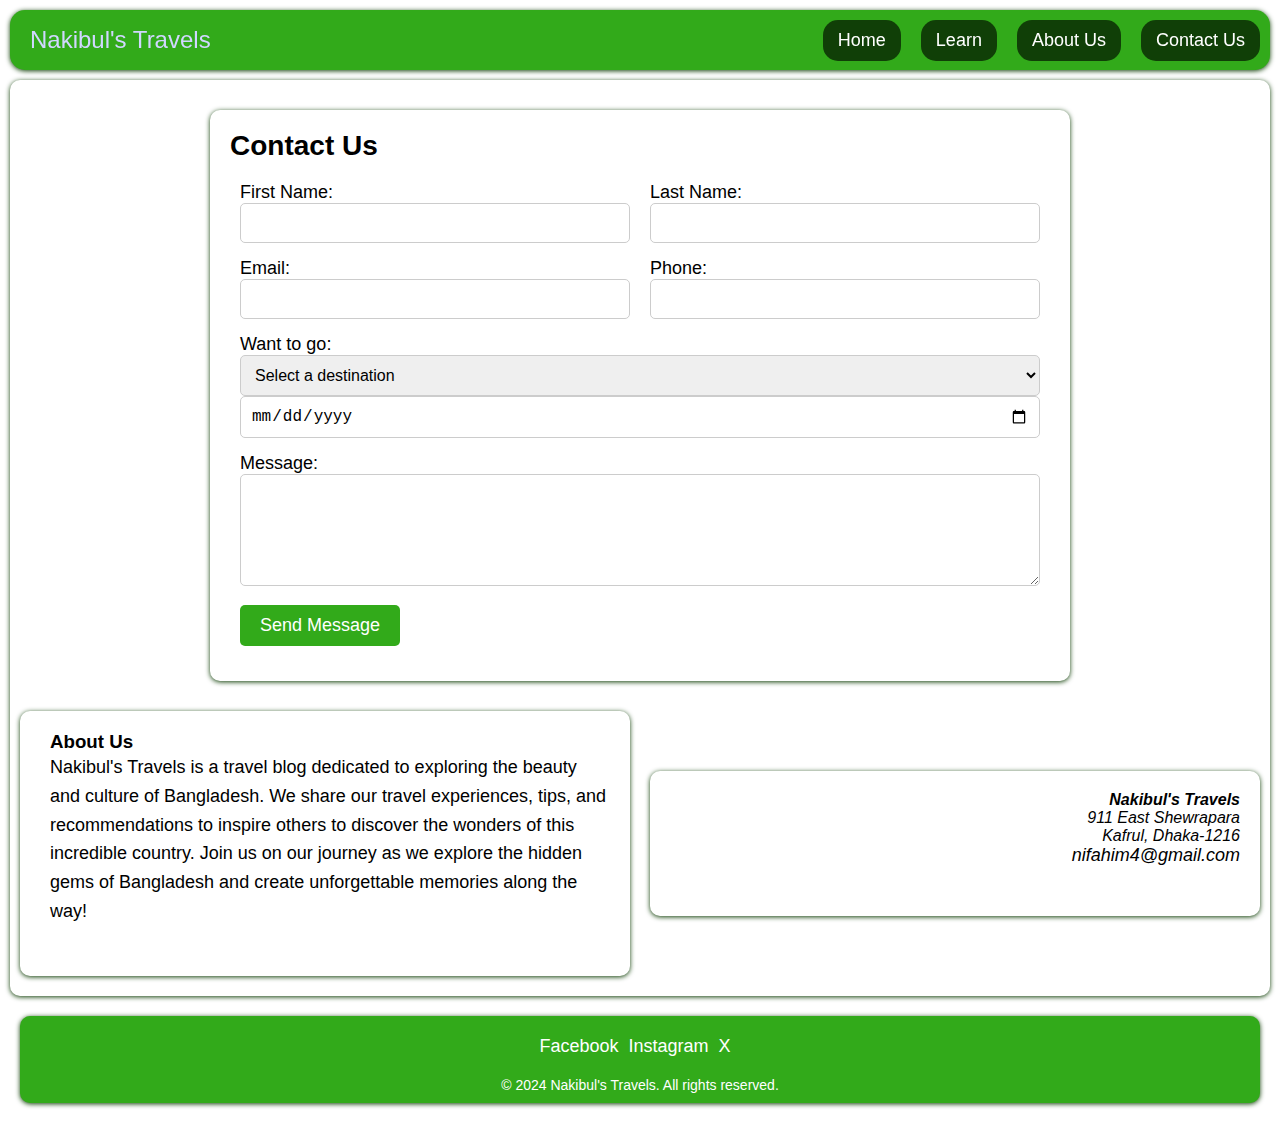
<file: contactUs.html>
<!DOCTYPE html>
<html lang="en">

<head>
    <meta charset="UTF-8">
    <meta name="viewport" content="width=device-width, initial-scale=1.0">
    <title>Nakibul's Travels Contact Us</title>
    <link rel="stylesheet" href="style.css">
</head>

<body>
    <div id="navBar">
        <p class="logo"><a href="index.html">Nakibul's Travels</a></p>
        <ul>
            <li><a href="index.html">Home</a></li>
            <li><a href="learn.html">Learn</a></li>
            <li><a href="#">About Us</a></li>
            <li><a href="contactUs.html">Contact Us</a></li>
        </ul>
    </div>
    <div id="bottomBar">
        <a href="index.html">Home</a>
        <a href="learn.html">Learn</a>
        <a href="#">About Us</a>
        <a href="contactUs.html">Contact Us</a>
    </div>
    <div id="container">
        <div id="content">
            <form action="">
                <h2>Contact Us</h2>
                <div class="row">
                    <div class="col">
                        <label for="fname"> First Name:</label>
                        <input type="text" id="fname" name="fname" required>
                    </div>
                    <div class="col">
                        <label for="lname"> Last Name:</label>
                        <input type="text" id="lname" name="lname" required>
                    </div>
                </div>
                <div class="row">
                    <div class="col">
                        <label for="email"> Email:</label>
                        <input type="email" id="email" name="email" required>
                    </div>
                    <div class="col">
                        <label for="phone">Phone:</label>
                        <input type="tel" id="phone" name="phone" required>
                    </div>
                </div>
                <div class="row">
                    <div class="col">
                        <label for="wanttogo">Want to go:</label>
                        <select name="wanttogo" id="wanttogo" required>
                            <option value="">Select a destination</option>
                            <option value="sundarbans">Sundarbans</option>
                            <option value="bandarban">Bandarban</option>
                            <option value="coxsBazar">Cox's Bazar</option>
                    </div>
                </div>
                <div class="row">
                    <div class="col">
                        <label for="goingDate">Going Date:</label>
                        <input type="date" id="goingDate" name="goingDate" required>
                    </div>
                </div>
                <div class="row">
                    <div class="col">
                        <label for="message">Message:</label>
                        <textarea id="message" name="message" rows="5" required></textarea>
                    </div>
                </div>
                <div class="row">
                    <div class="col">
                        <button class="btnSend" type="submit">Send Message</button>
                    </div>
                </div>
            </form>
        </div>
        <footer>
            <div class="about">
                <h3>About Us</h3>
                <p>
                    Nakibul's Travels is a travel blog dedicated to exploring the beauty and culture of Bangladesh. We
                    share our travel experiences, tips, and recommendations to inspire others to discover the wonders of
                    this incredible country. Join us on our journey as we explore the hidden gems of Bangladesh and
                    create unforgettable memories along the way!
                </p>
            </div>
            <div class="address">
                <address>
                    <strong>Nakibul's Travels</strong><br>
                    911 East Shewrapara<br>
                    Kafrul, Dhaka-1216<br>
                    <a href="mailto:nifahim4@gmail.com">nifahim4@gmail.com</a>
                </address>
            </div>
    </div>
    </footer>
    <div class="footer">
        <div class="social">
            <ul>
                <li><a href="#">Facebook</a></li>
                <li><a href="#">Instagram</a></li>
                <li><a href="#">X</a></li>
            </ul>
        </div>
        <div class="copyright">
            <p>&copy; 2024 Nakibul's Travels. All rights reserved.</p>
        </div>
    </div>
</body>

</html>
</file>
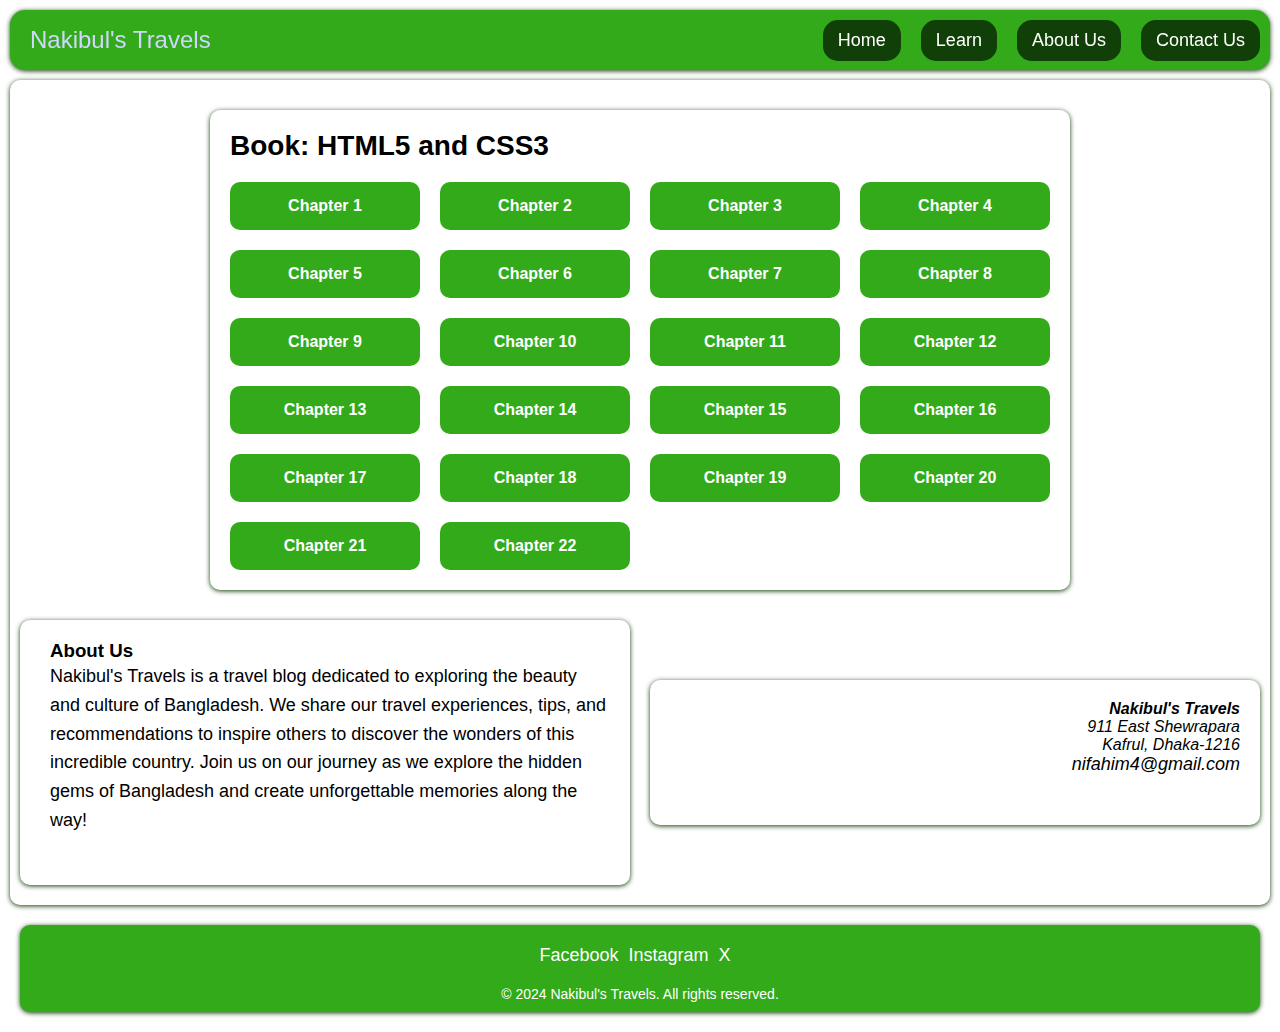
<file: learn.html>
<!DOCTYPE html>
<html lang="en">

<head>
    <meta charset="UTF-8">
    <meta name="viewport" content="width=device-width, initial-scale=1.0">
    <title>Nakibul's Travels Learn</title>
    <link rel="stylesheet" href="style.css">
</head>
<style>
    .chapter-grid {
        display: grid;
        grid-template-columns: repeat(auto-fit, minmax(150px, 1fr));
        gap: 20px;
        margin-top: 20px;
    }

    .chapter-grid .chapter-button {
        display: block;
        padding: 15px;
        background-color: var(--primary-color);
        color: var(--background-color);
        text-align: center;
        text-decoration: none;
        border-radius: 10px;
        font-weight: bold;
    }

    .chapter-grid .chapter-button:hover {
        background-color: var(--secondary-color);
    }
</style>

<body>
    <div id="navBar">
        <p class="logo"><a href="index.html">Nakibul's Travels</a></p>
        <ul>
            <li><a href="index.html">Home</a></li>
            <li><a href="learn.html">Learn</a></li>
            <li><a href="#">About Us</a></li>
            <li><a href="contactUs.html">Contact Us</a></li>
        </ul>
    </div>
    <div id="bottomBar">
        <a href="index.html">Home</a>
        <a href="learn.html">Learn</a>
        <a href="#">About Us</a>
        <a href="contactUs.html">Contact Us</a>
    </div>
    <div id="container">
        <div id="content">
            <h2> Book: HTML5 and CSS3</h2>
            <div class="chapter-grid">
                <a href="chapters/ch01.html" class="chapter-button">Chapter 1</a>
                <a href="chapters/ch02.html" class="chapter-button">Chapter 2</a>
                <a href="chapters/ch03.html" class="chapter-button">Chapter 3</a>
                <a href="chapters/ch04.html" class="chapter-button">Chapter 4</a>
                <a href="chapters/ch05.html" class="chapter-button">Chapter 5</a>
                <a href="chapters/ch06.html" class="chapter-button">Chapter 6</a>
                <a href="chapters/ch07.html" class="chapter-button">Chapter 7</a>
                <a href="chapters/ch08.html" class="chapter-button">Chapter 8</a>
                <a href="chapters/ch09.html" class="chapter-button">Chapter 9</a>
                <a href="chapters/ch10.html" class="chapter-button">Chapter 10</a>
                <a href="chapters/ch11.html" class="chapter-button">Chapter 11</a>
                <a href="chapters/ch12.html" class="chapter-button">Chapter 12</a>
                <a href="chapters/ch13.html" class="chapter-button">Chapter 13</a>
                <a href="chapters/ch14.html" class="chapter-button">Chapter 14</a>
                <a href="chapters/ch15.html" class="chapter-button">Chapter 15</a>
                <a href="chapters/ch16.html" class="chapter-button">Chapter 16</a>
                <a href="chapters/ch17.html" class="chapter-button">Chapter 17</a>
                <a href="chapters/ch18.html" class="chapter-button">Chapter 18</a>
                <a href="chapters/ch19.html" class="chapter-button">Chapter 19</a>
                <a href="chapters/ch20.html" class="chapter-button">Chapter 20</a>
                <a href="chapters/ch21.html" class="chapter-button">Chapter 21</a>
                <a href="chapters/ch22.html" class="chapter-button">Chapter 22</a>
            </div>
        </div>
        <footer>
            <div class="about">
                <h3>About Us</h3>
                <p>
                    Nakibul's Travels is a travel blog dedicated to exploring the beauty and culture of Bangladesh. We
                    share our travel experiences, tips, and recommendations to inspire others to discover the wonders of
                    this incredible country. Join us on our journey as we explore the hidden gems of Bangladesh and
                    create unforgettable memories along the way!
                </p>
            </div>
            <div class="address">
                <address>
                    <strong>Nakibul's Travels</strong><br>
                    911 East Shewrapara<br>
                    Kafrul, Dhaka-1216<br>
                    <a href="mailto:nifahim4@gmail.com">nifahim4@gmail.com</a>
                </address>
            </div>
    </div>
    </footer>
    <div class="footer">
        <div class="social">
            <ul>
                <li><a href="#">Facebook</a></li>
                <li><a href="#">Instagram</a></li>
                <li><a href="#">X</a></li>
            </ul>
        </div>
        <div class="copyright">
            <p>&copy; 2024 Nakibul's Travels. All rights reserved.</p>
        </div>
    </div>
</body>

</html>
</file>
<file: style.css>
:root {
    --primary-color: #32aa1a;
    --secondary-color: #103f07;
    --accent-color: #92ff71;
    --background-color: #fff;
    --text-color: #000000;
}

* {
    margin: 0;
    padding: 0;
    box-sizing: border-box;
}

body {
    font-family: 'Arial', 'Lucida Sans', 'Lucida Sans Regular', 'Lucida Grande', 'Lucida Sans Unicode', Geneva, Verdana, sans-serif;
    background: var(--background-color);
}

#navBar {
    margin: 10px 10px 0 10px;
    height: 60px;
    background: var(--primary-color);
    box-shadow: var(--secondary-color) 0px 1px 5px;
    border-radius: 15px;
    display: flex;
    align-items: center;
    position: sticky;
    top: 10px;
}

.logo {
    font-family: 'STCaiyun', 'Trebuchet MS', 'Lucida Sans Unicode', 'Lucida Grande', 'Lucida Sans', Arial, sans-serif;
    color: #d0d7ff;
    font-size: 24px;
    justify-content: left;
    margin-right: auto;
    margin-left: 20px;
}

.logo a {
    font-family: 'Sans Serif', 'STCaiyun', 'Trebuchet MS', 'Lucida Sans Unicode', 'Lucida Grande', 'Lucida Sans', Arial, sans-serif;
    color: #d0d7ff;
    text-decoration: none;
    transition: color 0.3s ease;
}

#navBar ul {
    list-style: none;
    display: flex;
    align-items: center;
    justify-content: right;
}

#navBar ul li {
    margin: 0 10px;
    background-color: var(--secondary-color);
    padding: 10px 15px;
    border-radius: 15px;
    transition: background-color 0.3s ease;
}

#navBar ul li:hover {
    background-color: var(--accent-color);
}

#navBar ul li a {
    color: #fff;
    text-decoration: none;
    font-size: 18px;
    transition: color 0.3s ease;
}

#navBar ul li a:hover {
    color: var(--text-color);
}

#bottomBar {
    display: none;
}

#container {
    background: var(--background-color);
    margin: 10px 10px 10px 10px;
    padding-top: 10px;
    border-radius: 10px;
    box-shadow: var(--secondary-color) 0px 1px 5px;
    align-items: center;
}

#slider {
    padding: 10px 10px 20px 20px;
    border-radius: 10px;
    display: flex;
    align-items: center;
    justify-content: left;
    overflow: auto;
    box-shadow: var(--secondary-color) 0px 1px 5px;
}

#slider img {
    margin-top: 20px;
    margin-right: 10px;
    width: 610px;
    height: 599px;
    object-fit: cover;
    border-radius: 10px;
}

#content {
    background-color: var(--background-color);
    border-radius: 10px;
    padding: 20px;
    text-align: left;
    margin: 20px 300px 20px 300px;
    box-shadow: var(--secondary-color) 0px 1px 5px;
}

#content form {
    display: flex;
    flex-direction: column;
}

#content .row {
    display: flex;
    flex-wrap: wrap;
    margin-bottom: 15px;
}

#content .col {
    flex: 1;
    min-width: 200px;
    padding: 0 10px;
}

#content label {
    font-size: 18px;
    margin-bottom: 5px;
}

#content input[type="text"],
#content input[type="email"],
#content input[type="tel"],
#content input[type="date"],
#content select {
    width: 100%;
    padding: 10px;
    border: 1px solid #ccc;
    border-radius: 5px;
    font-size: 16px;
}



#content textarea {
    width: 100%;
    padding: 10px;
    border: 1px solid #ccc;
    border-radius: 5px;
    font-size: 16px;
}

#content .btnSend {
    background-color: var(--primary-color);
    color: #fff;
    border: none;
    padding: 10px 20px;
    border-radius: 5px;
    font-size: 18px;
    cursor: pointer;
    transition: background-color 0.3s ease;
}

#content .btnSend:hover {
    background-color: var(--secondary-color);
}

#content h2 {
    font-size: 28px;
    margin-bottom: 20px;
}

#content h3 {
    font-size: 22px;
    margin-bottom: 15px;
}

#content p {
    font-size: 18px;
    line-height: 1.6;
}

.split {
    display: flex;
    gap: 20px;
}

.side {
    background-color: var(--background-color);
    border-radius: 10px;
    width: 25%;
    margin-left: 10px;
    padding: 20px;
    box-shadow: var(--secondary-color) 0px 1px 5px;
}

.side a {
    color: var(--text-color);
    text-decoration: none;
    font-size: 18px;
}

.side h1 {
    font-size: 28px;
    margin-bottom: 20px;
}

.side h3 {
    font-size: 22px;
    margin-left: 15px;
    font-weight: normal;
}

.side a:hover {
    color: var(--primary-color);
}

.contentV2 {
    background-color: var(--background-color);
    border-radius: 10px;
    width: 72%;
    padding: 20px;
    box-shadow: var(--secondary-color) 0px 1px 5px;
}

.contentV2 h1 {
    color: var(--primary-color);
    font-size: 28px;
    margin-bottom: 20px;
}

.contentV2 h3 {
    color: var(--secondary-color);
    font-size: 22px;
    margin-bottom: 15px;
}

.contentV2 p {
    font-size: 1em;
    line-height: 1.2;
}

.contentV2 pre {
    background-color: whitesmoke;
    padding: 10px;
    border-radius: 5px;
}

.contentV2 code {
    font-family: 'Consolas', 'Courier New', Courier, monospace;
    font-size: 12px;
}

footer {
    display: flex;
    align-items: center;
    justify-content: center;
}

.about {
    width: 50%;
    height: 100%;
    background-color: var(--background-color);
    border-radius: 10px;
    padding: 20px 20px 50px 30px;
    text-align: left;
    margin: 10px 10px 20px 10px;
    box-shadow: var(--secondary-color) 0px 1px 5px;
}

.about h2 {
    font-size: 28px;
    margin-bottom: 20px;
}

.about p {
    font-size: 18px;
    line-height: 1.6;
}

.address {
    width: 50%;
    height: 100%;
    background-color: var(--background-color);
    border-radius: 10px;
    padding: 20px 20px 50px 30px;
    text-align: right;
    margin: 10px 10px 20px 10px;
    box-shadow: var(--secondary-color) 0px 1px 5px;
}

.address h3 {
    font-size: 18px;
    line-height: 1.6;
}

.address a {
    color: var(--text-color);
    text-decoration: none;
    font-size: 18px;
}

.footer {
    background-color: var(--primary-color);
    color: #fff;
    text-align: center;
    padding: 10px 0;
    margin: 20px;
    border-radius: 10px;
    box-shadow: var(--secondary-color) 0px 1px 5px;
}

.footer .social ul {
    list-style: none;
    display: flex;
    justify-content: center;
    margin-top: 10px;
}

.footer .social ul li {
    margin: 0 10px 10px 0;
}

.footer .social ul li a {
    color: #fff;
    text-decoration: none;
    font-size: 18px;
}

.footer .social ul li a:hover {
    color: var(--accent-color);
}

.footer .copyright {
    margin-top: 10px;
    font-size: 14px;
}


@media (max-width: 1440px) {
    #content {
        margin-left: 200px;
        margin-right: 200px;
    }

    #slider img {
        width: 450px;
        height: 450px;
        object-fit: cover;
    }
}

@media (max-width: 765px) {
    #content {
        margin-left: 20px;
        margin-right: 20px;
    }

    .split {
        flex-direction: column;
    }

    .side,
    .contentV2 {
        margin-left: 0;
        width: 100%;
        margin-bottom: 20px;
    }

    #slider img {
        width: 300px;
        height: 300px;
        object-fit: cover;
    }
}

@media (max-width: 500px) {
    #navBar {
        height: auto;
        flex-direction: column;
        padding: 10px 0;
    }

    #navBar ul {
        flex-direction: column;
        display: none;
    }

    #navBar ul li {
        margin: 5px 0;
    }

    #slider img {
        width: 200px;
        height: 200px;
        object-fit: cover;
    }

    footer {
        flex-direction: column;
        margin: 20px 20px 20px 20px;
    }

    .about,
    .address {
        width: 100%;
    }

    .footer {
        margin-bottom: 80px;
    }

    #bottomBar {
        height: 60px;
        background: var(--primary-color);
        box-shadow: var(--secondary-color) 0px 1px 5px;
        border-radius: 15px;
        display: flex;
        align-items: center;
        position: fixed;
        bottom: 10px;
        right: 10px;
        left: 10px;
        width: 96%;
        justify-content: center;
    }

    #bottomBar a {
        margin: 0 20px 0 20px;
        color: #fff;
        text-decoration: none;
        font-size: 18px;
    }
}
</file>
